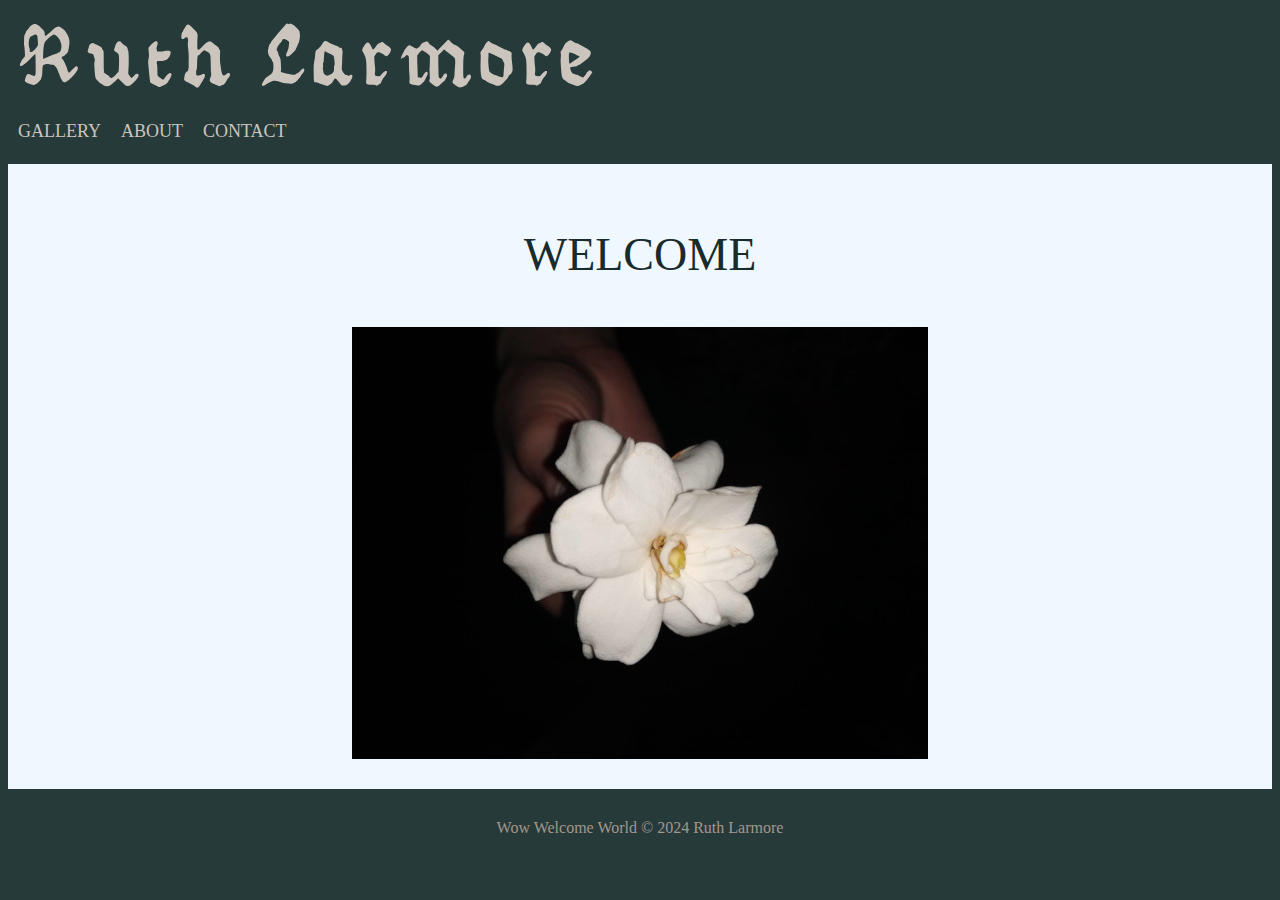
<file: index.html>
<!DOCTYPE html>
<html>
<head>
<link rel="stylesheet" href="body.css">
<title>Wow Welcome World</title>
<link rel="icon" type="image/x-icon" href="eyeball.ico">
<h1>
   <a href="index.html">
   <img src="header.svg">
</a>
</h1>
<nav class="menu">
    <a href="gallery.html">GALLERY</a>
    <a href="about.html">ABOUT</a>
    <a href="contact.html">CONTACT</a>
</nav>

</head>
<br/>
<body>

<div class="section">
<br/>
	<h3>WELCOME</h3>
<img src="capejasmine1.jpg" alt="A hand holding a Cape Jasmine flower" class="center">
</div>


<footer>Wow Welcome World © 2024 Ruth Larmore
</footer>

</body>
</html>
</file>
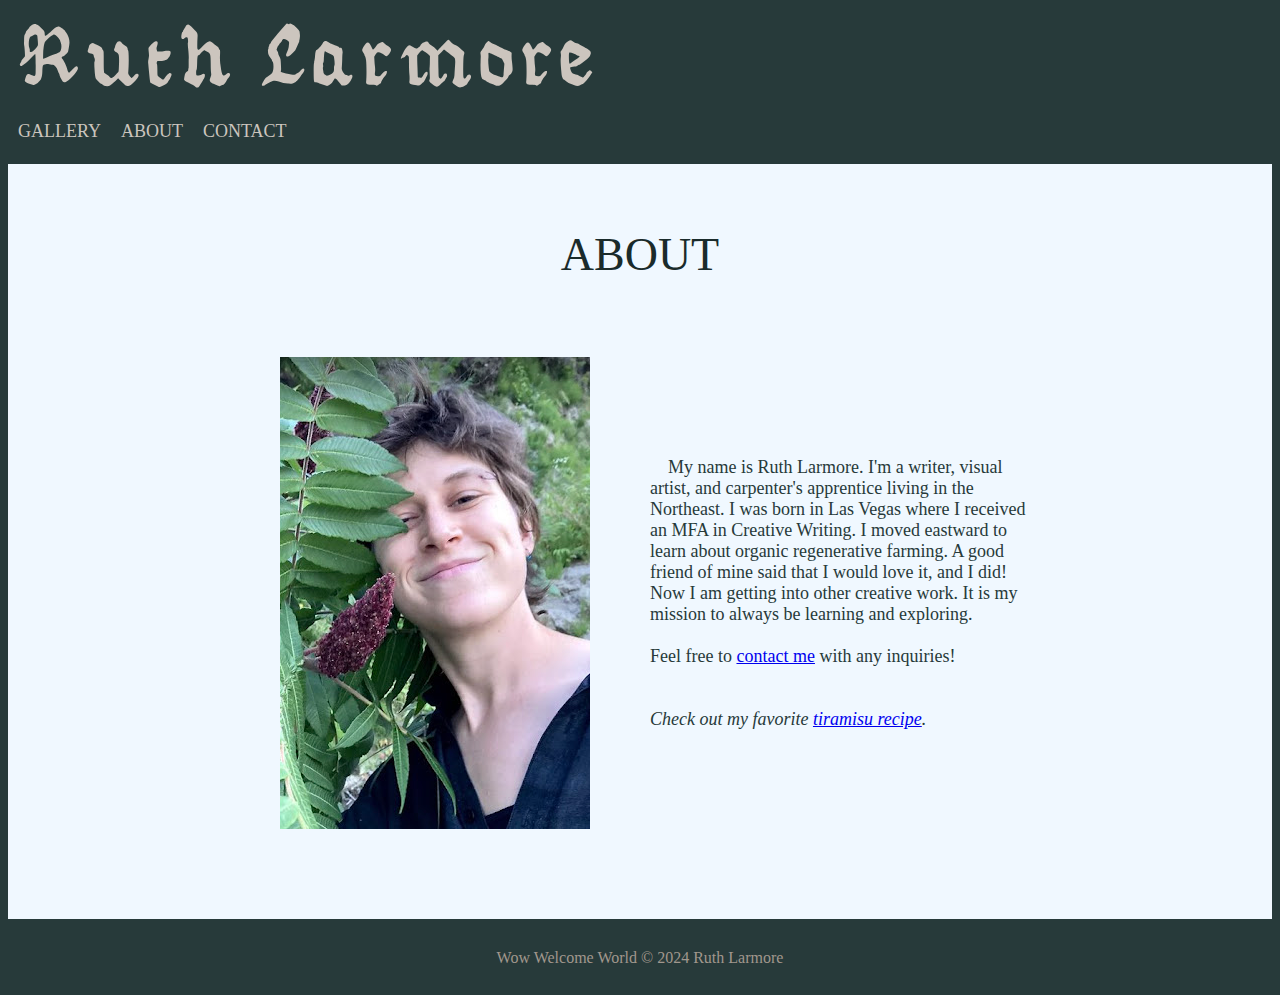
<file: about.html>
<!DOCTYPE html>
<html>
<head>
<link rel="stylesheet" href="body.css">
<title>Wow Welcome World</title>
<link rel="icon" type="image/x-icon" href="eyeball.ico">
<h1>
  <a href="index.html">
	<img src="header.svg">
</a>
</h1>
<nav class="menu">
    <a href="gallery.html">GALLERY</a>
    <a href="about.html">ABOUT</a>
    <a href="contact.html">CONTACT</a>
</nav>

</head>
<br/>
<body>

<div class="section">
	<br/>
	<h3>ABOUT</h3>

  <div class="about-container"> 
  
    <img src="ruth1.png" alt="Ruth next to a Staghorn Sumac in summertime by the Connecticut River.">
        <p> My name is Ruth Larmore. I'm a writer, visual artist, and carpenter's apprentice living in the Northeast.  
       I was born in Las Vegas where I received an MFA in Creative Writing. I moved eastward to learn about organic regenerative farming. A good friend of mine said that I would love it, and I did! Now I am getting into other creative work. It is my mission to always be learning and exploring. 
      <br>
      <br>

      Feel free to <a href="contact.html">contact me</a> with any inquiries!
  
      <br>
      <br>
      <br>
      <i>Check out my favorite <a href="tiramisu.html">tiramisu recipe</a>.</i> 

    </p>

</div>
</div>


<footer>Wow Welcome World © 2024 Ruth Larmore
</footer>

</body>
</html>
</file>
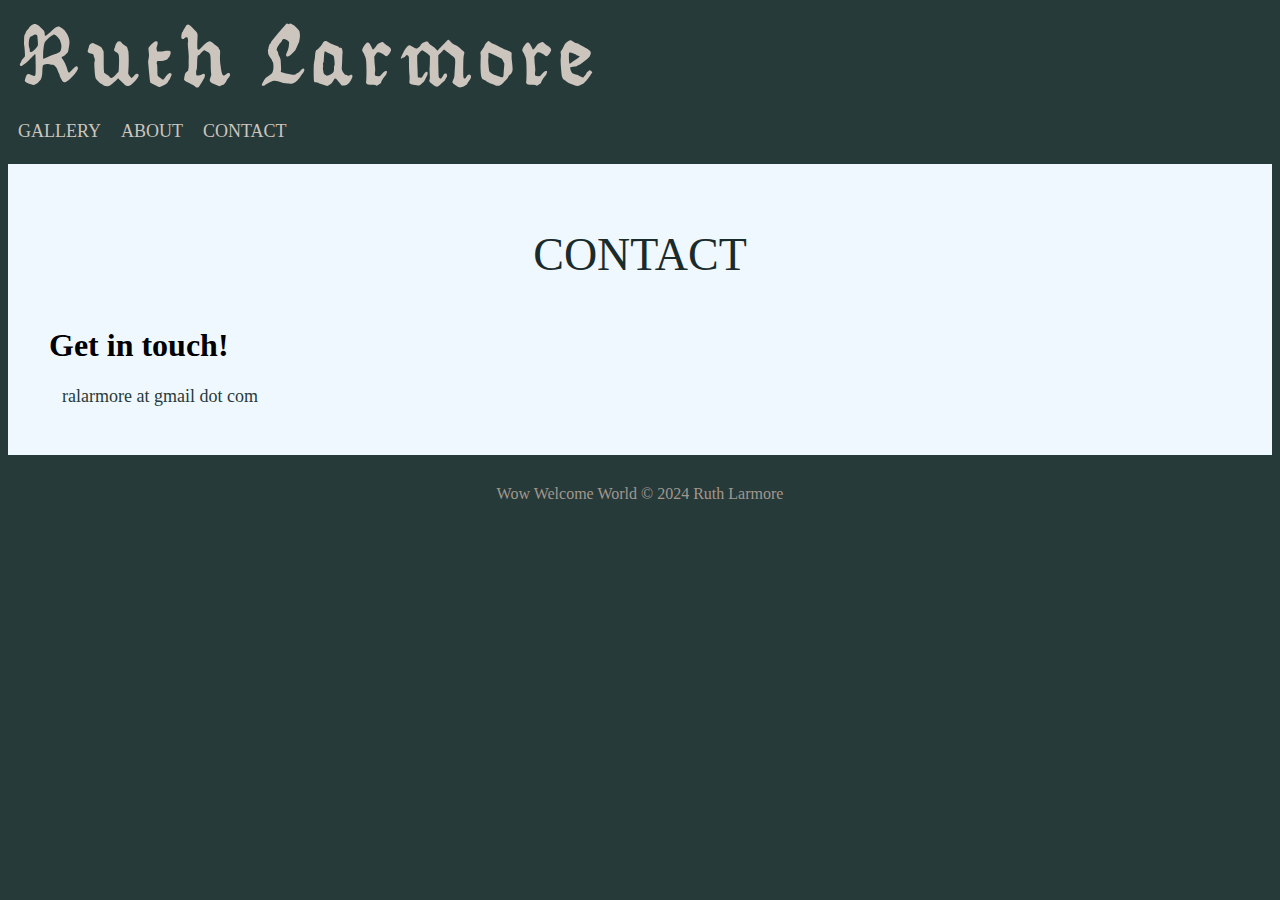
<file: contact.html>
<!DOCTYPE html>
<html>
<head>
<link rel="stylesheet" href="body.css">
<title>Wow Welcome World</title>
<link rel="icon" type="image/x-icon" href="eyeball.ico">
<h1>
  <a href="index.html">
	<img src="header.svg">
</a>
</h1>
<nav class="menu">
    <a href="gallery.html">GALLERY</a>
    <a href="about.html">ABOUT</a>
    <a href="contact.html">CONTACT</a>
</nav>

</head>
<br/>
<body>

<div class="section">
	<br/>
	<h3>CONTACT</h3>

<div class="column">

<h1> 
  Get in touch! </h1>
   <p> 

   ralarmore at gmail dot com 
   <br>
   
</p>
</div>



</div>


<footer>Wow Welcome World © 2024 Ruth Larmore
</footer>

</body>
</html>
</file>
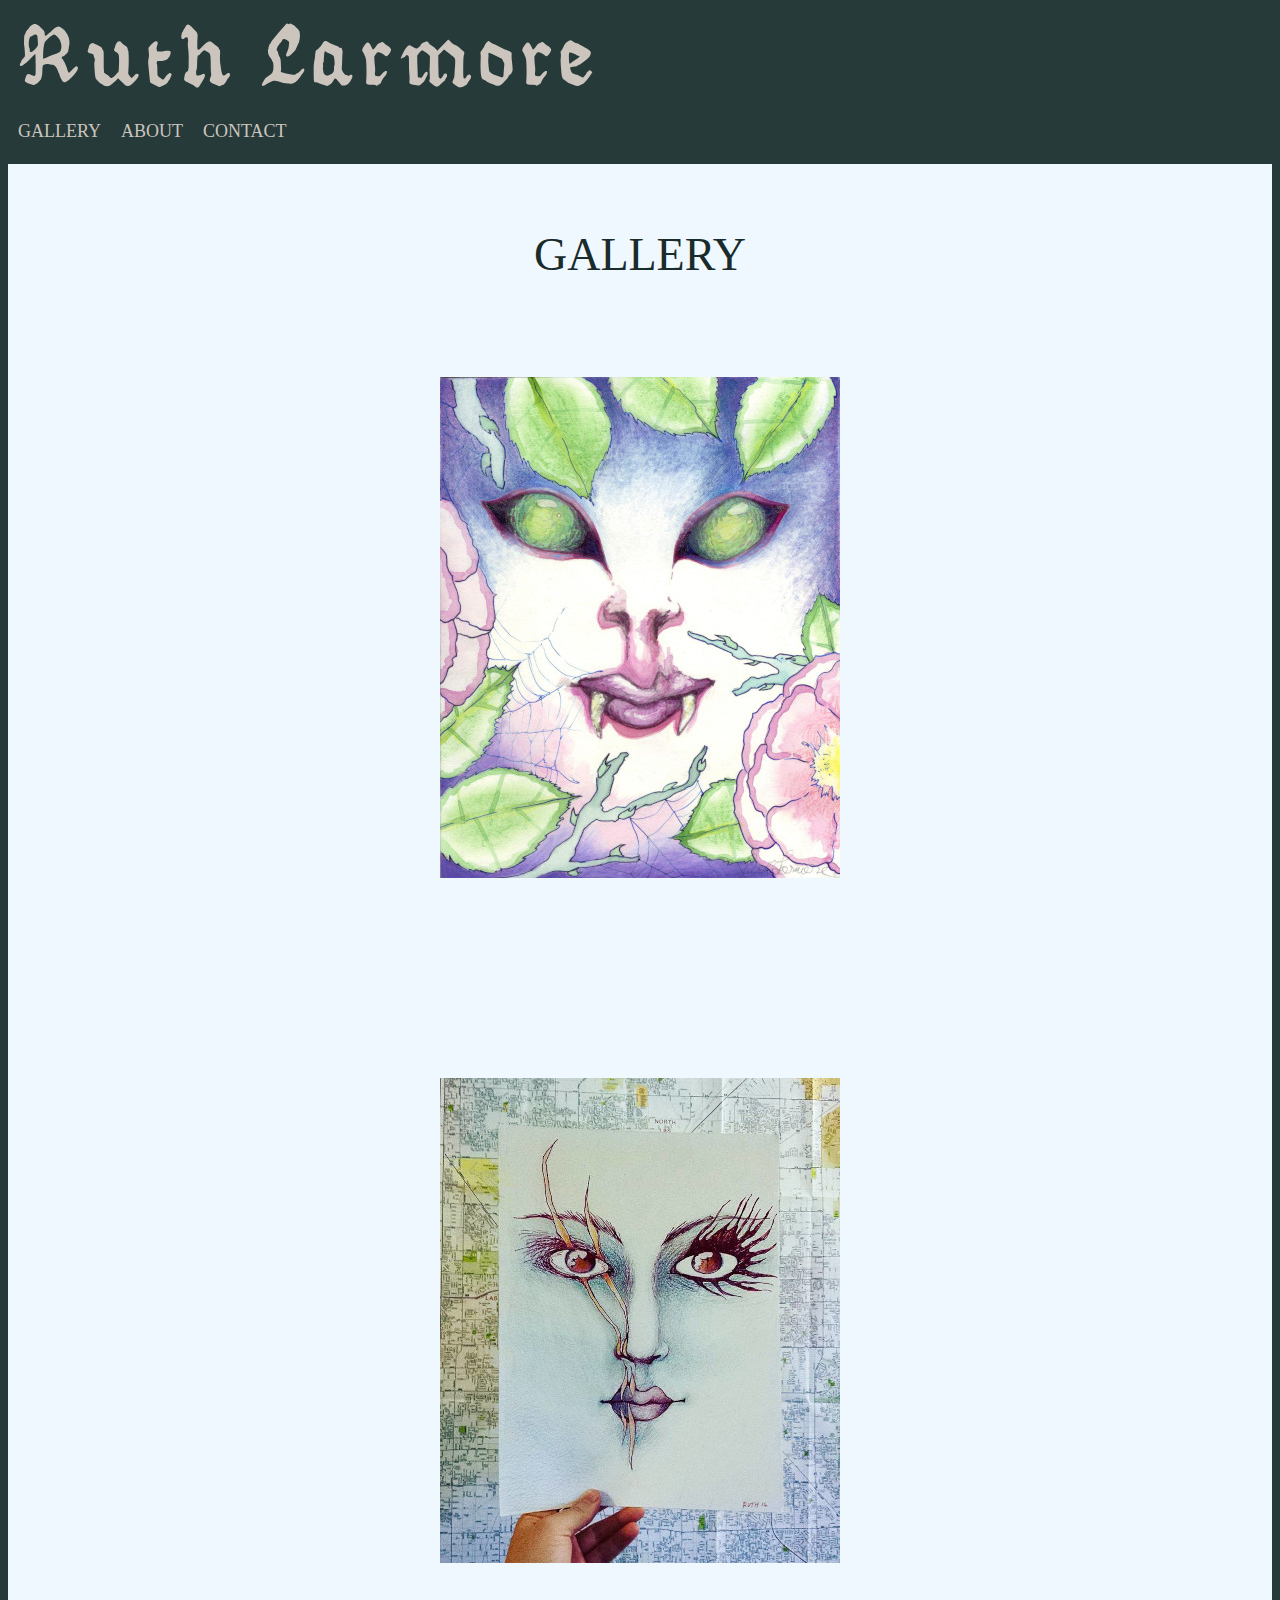
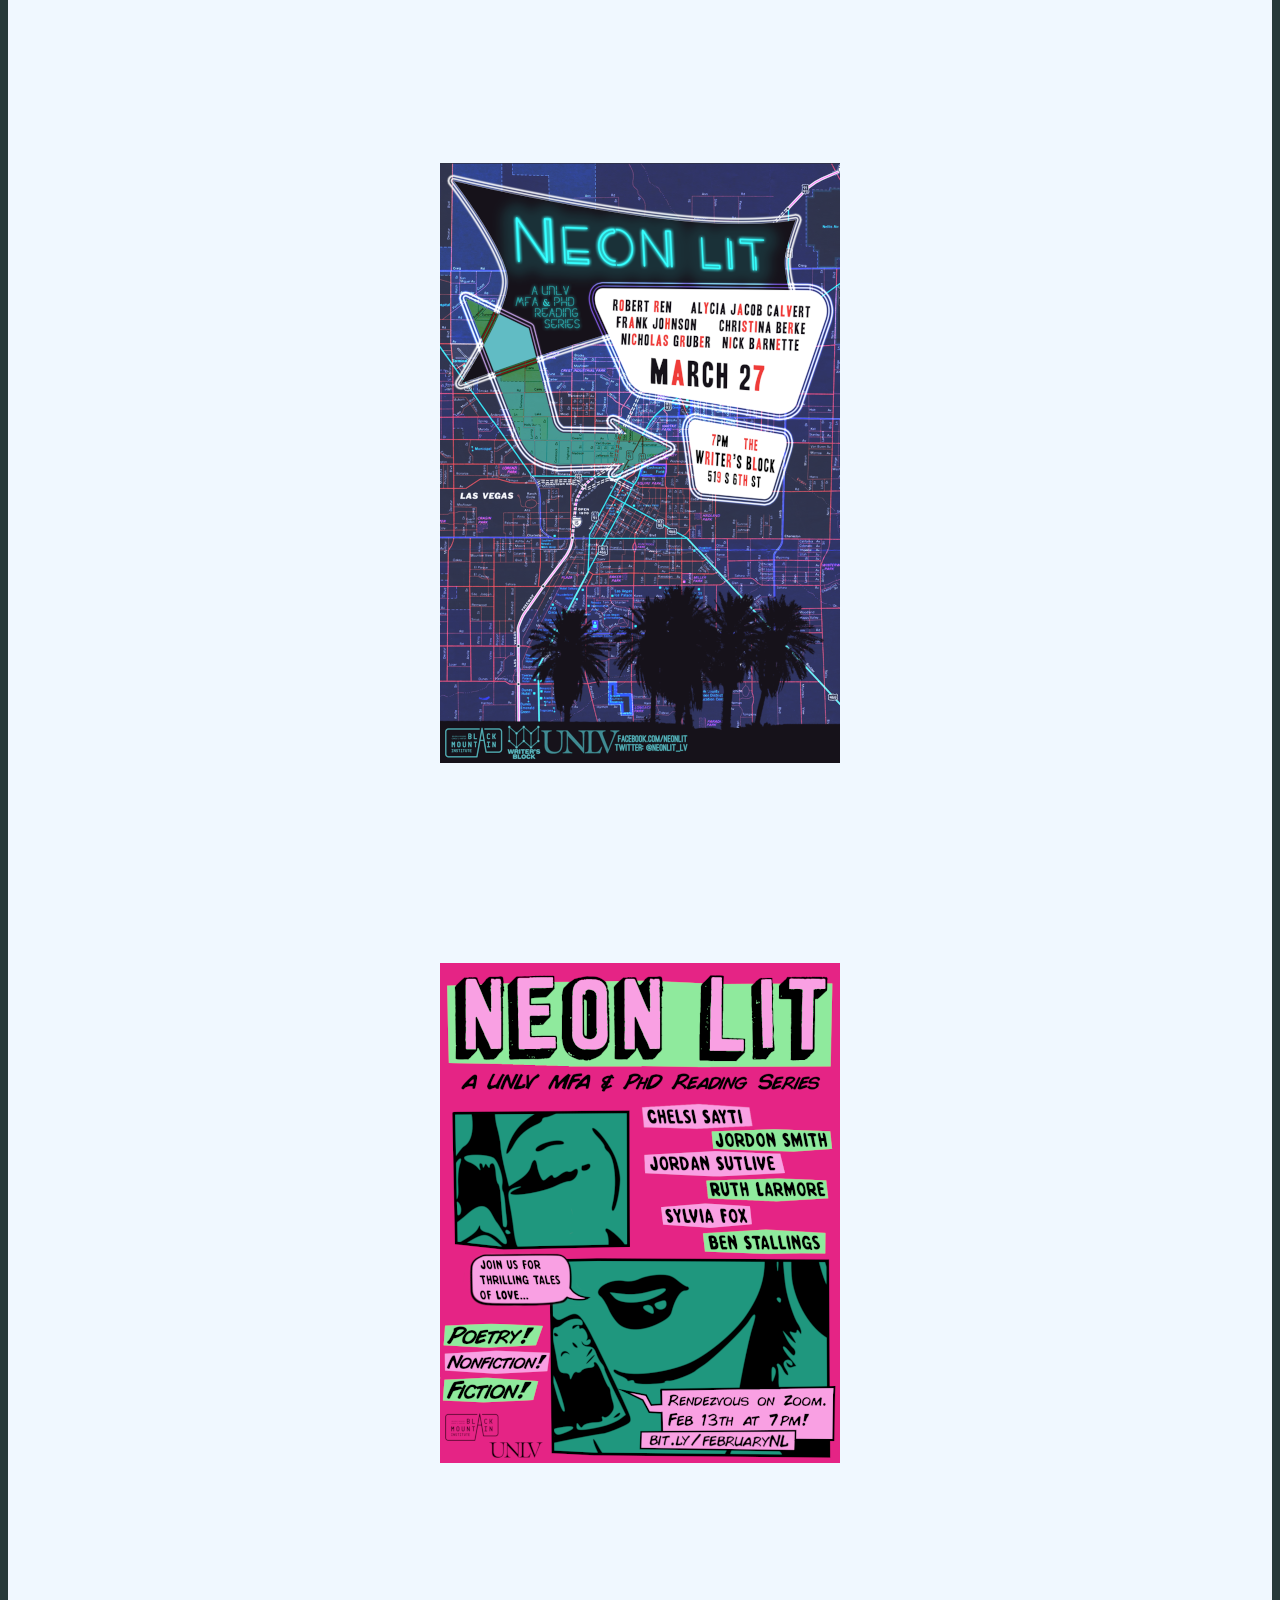
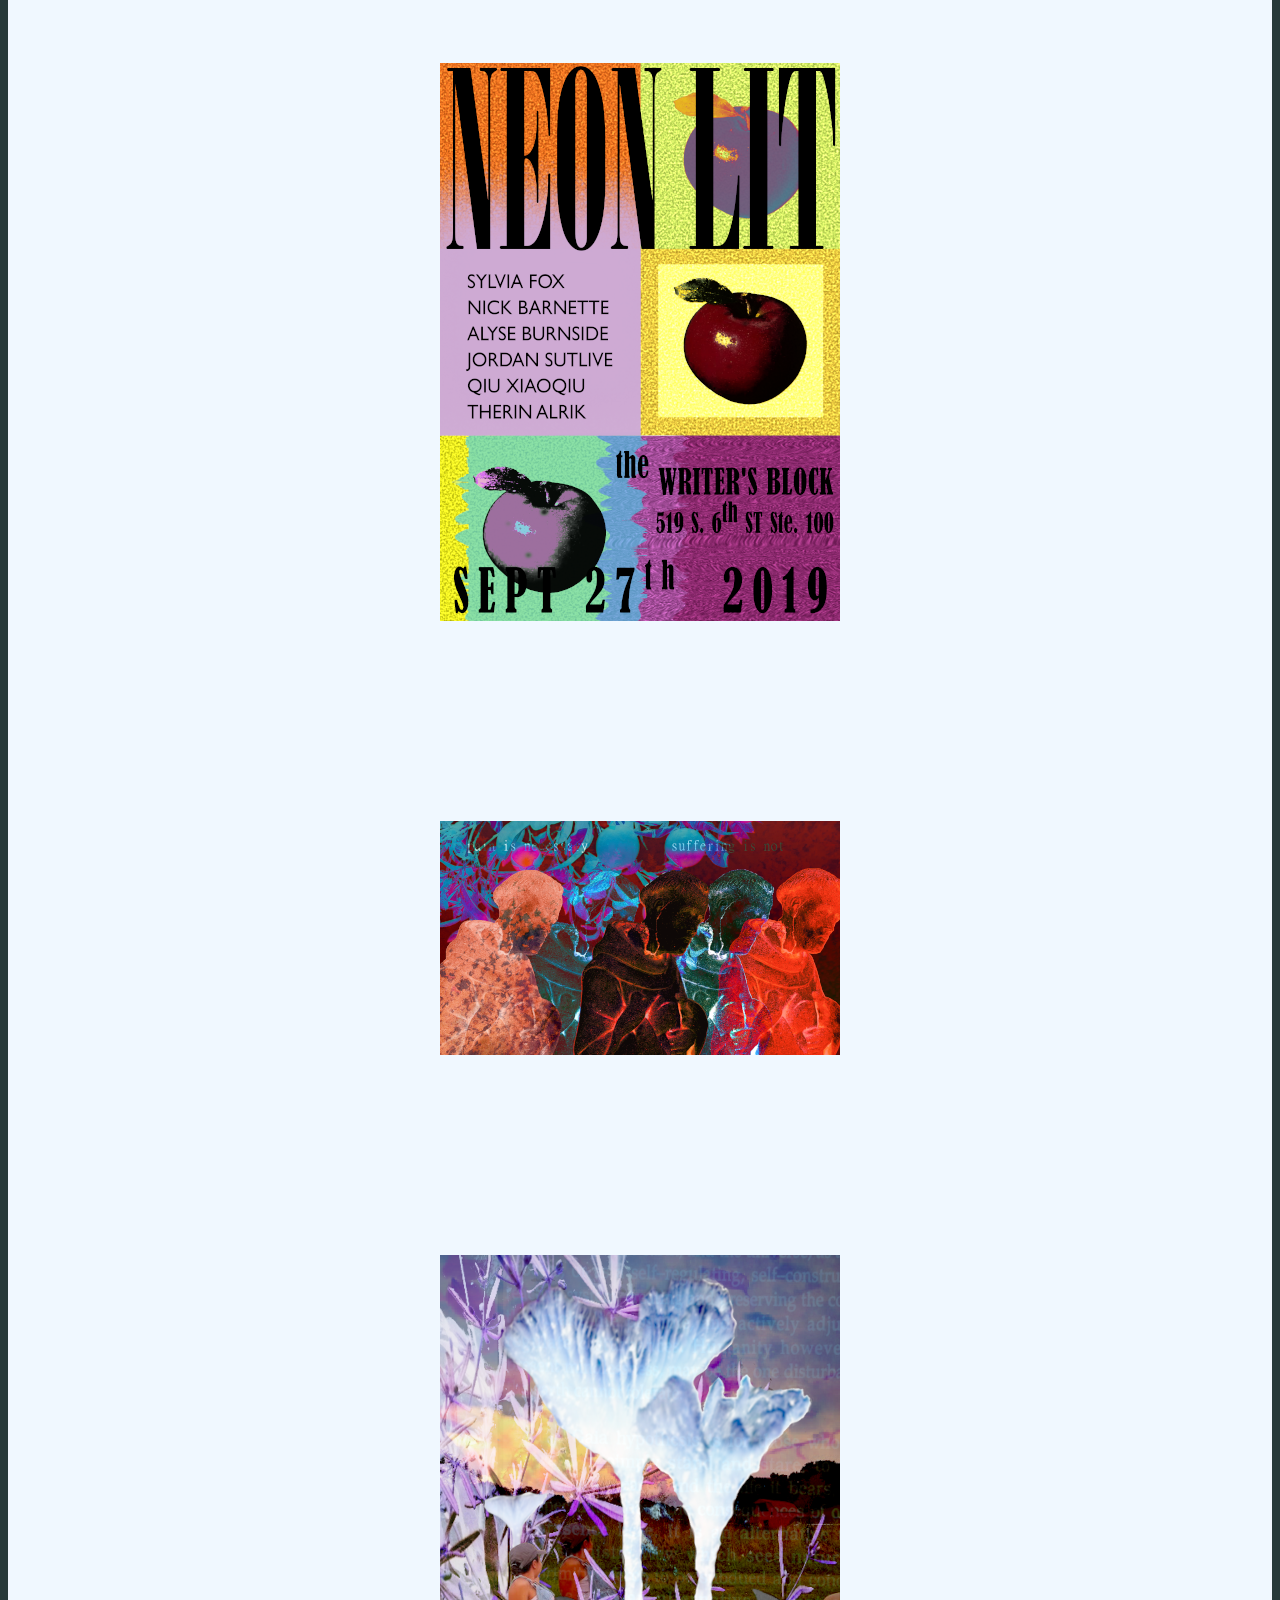
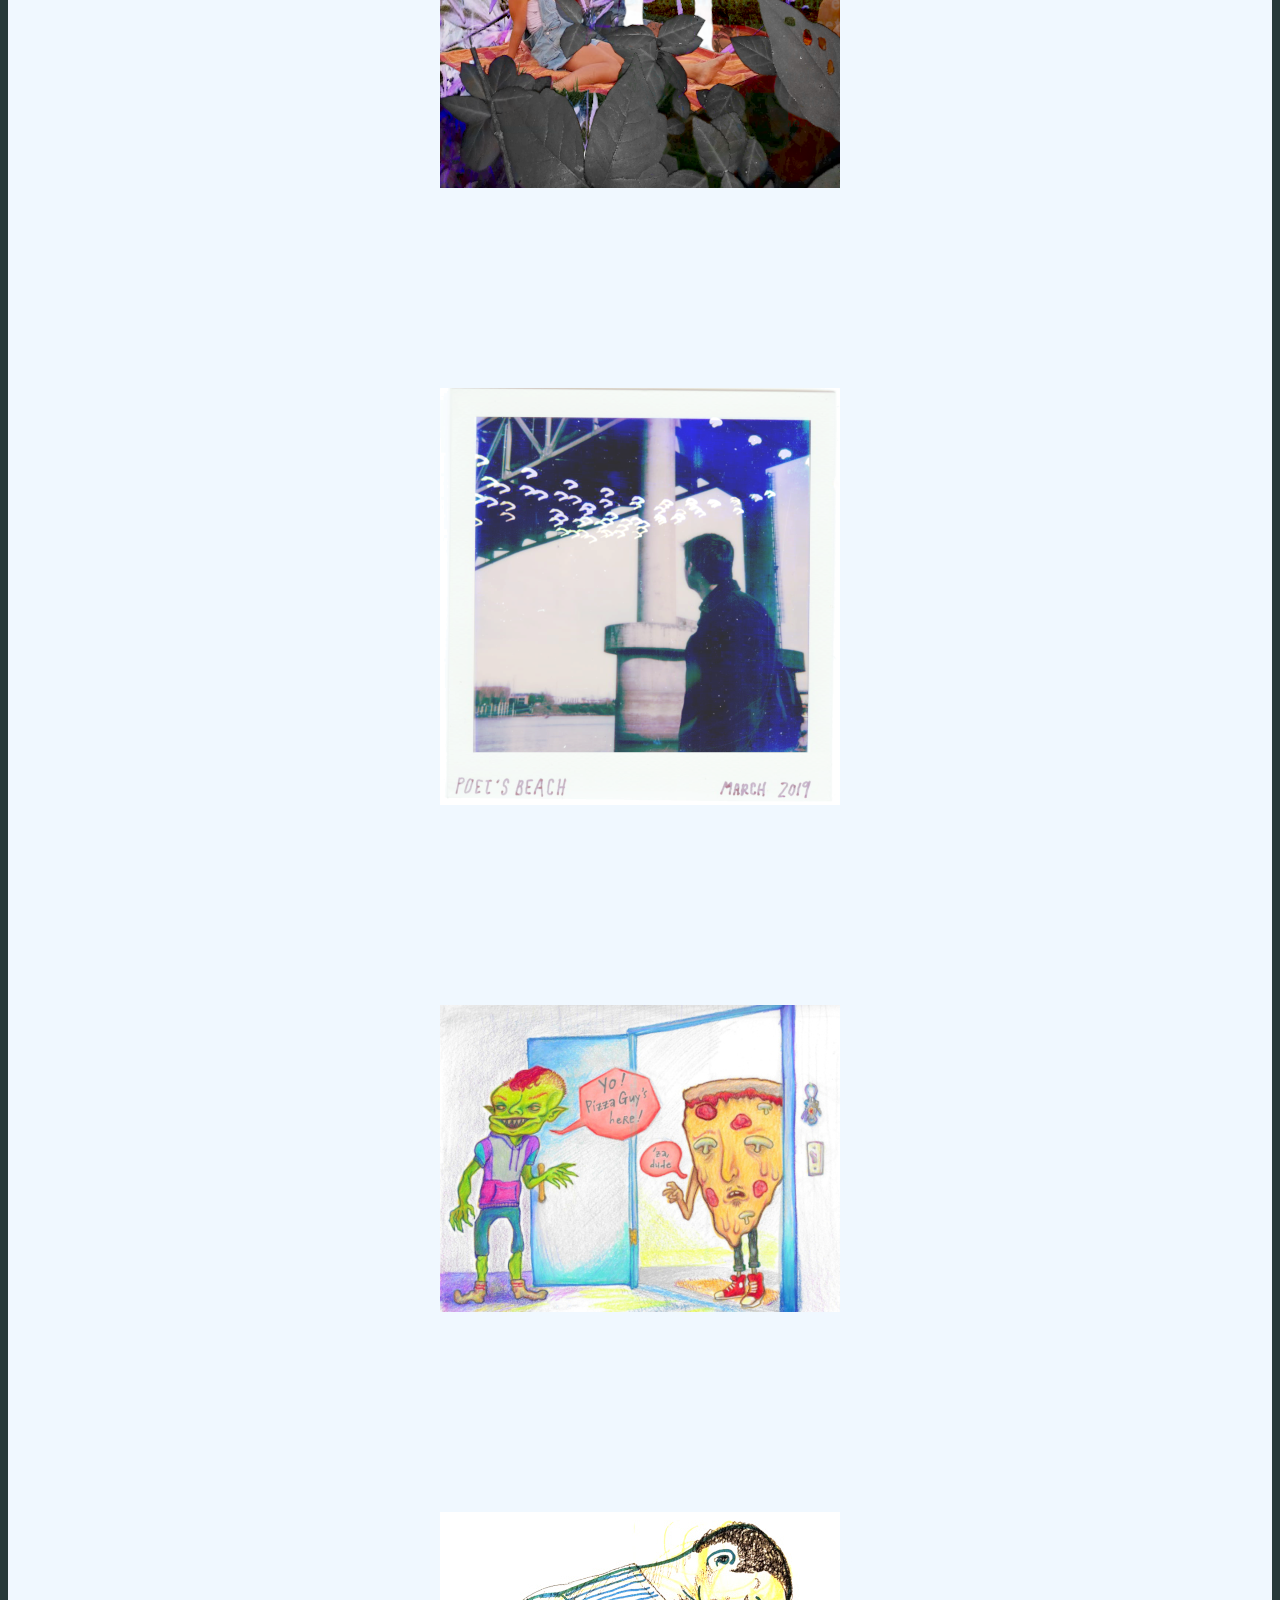
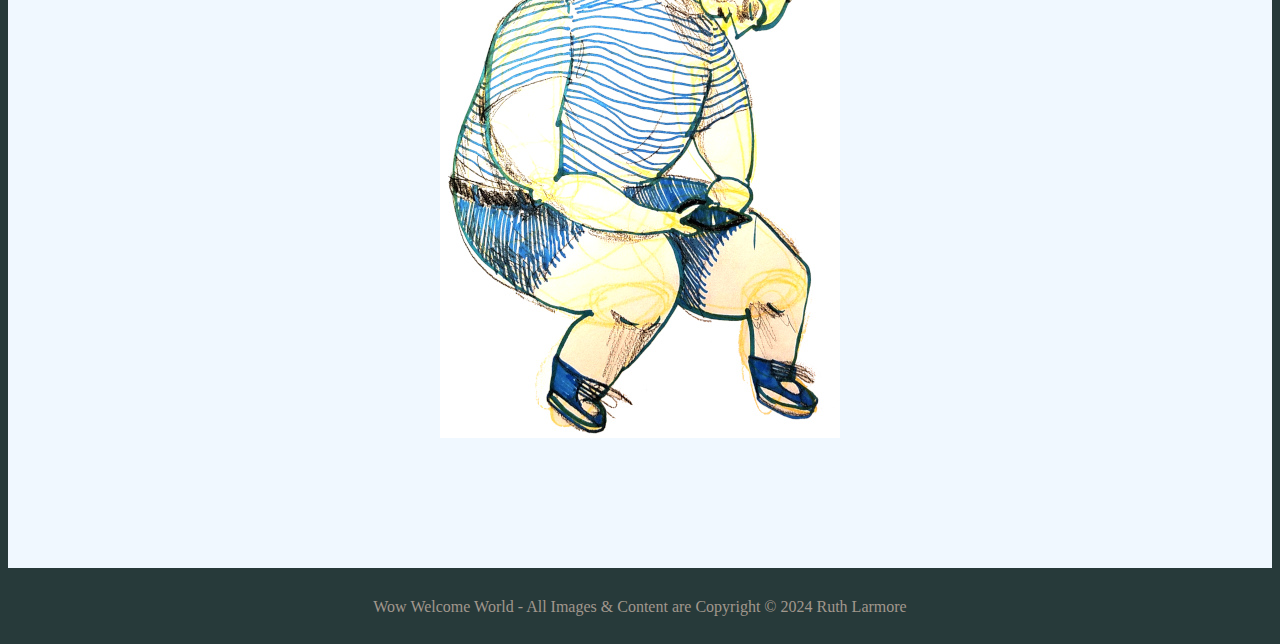
<file: gallery.html>
<!DOCTYPE html>
<html>
<head>
<link rel="stylesheet" href="body.css">
<title>Wow Welcome World</title>
<link rel="icon" type="image/x-icon" href="eyeball.ico">
<h1>
  <a href="index.html">

	<img src="header.svg">
</a>
</h1>
<nav class="menu">
    <a href="gallery.html">GALLERY</a>
    <a href="about.html">ABOUT</a>
    <a href="contact.html">CONTACT</a>
</nav>

</head>
<br/>
<body>

<div class="section">
	<br/>
	<h3>GALLERY</h3>



<div class="gallery-container">


<img src="art/bat.jpg">
<img src="art/hunter1.jpg">
<img src="art/nlmarch.png">
<img src="art/feb.png">
<img src="art/sept-19.png">
<img src="art/st-francis.png">
<img src="art/thunderhead.png">
<img src="art/poetsbeach.png">
<img src="art/pizza.jpg">
<img src="art/phone.jpg">




</div>



</div>


<footer>Wow Welcome World - All Images & Content are Copyright © 2024 Ruth Larmore
</footer>

</body>
</html>
</file>
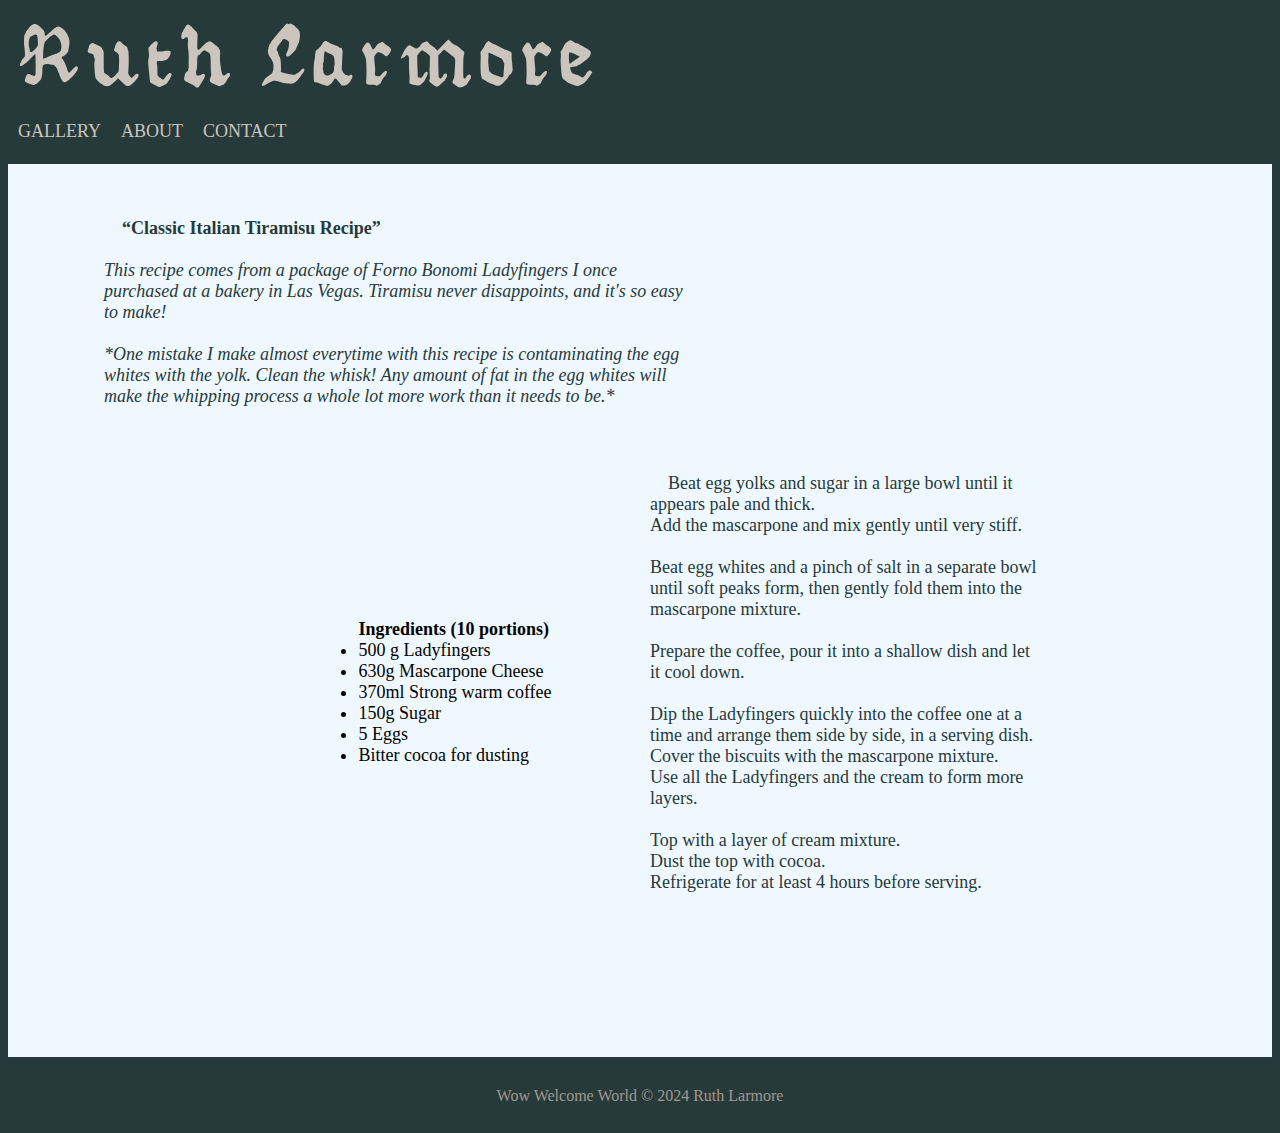
<file: tiramisu.html>
<!DOCTYPE html>
<html>
<head>
<link rel="stylesheet" href="body.css">
<title>Wow Welcome World</title>
<link rel="icon" type="image/x-icon" href="eyeball.ico">
<h1>
  <a href="index.html">

	<img src="header.svg">
</a>
</h1>
<nav class="menu">
    <a href="gallery.html">GALLERY</a>
    <a href="about.html">ABOUT</a>
    <a href="contact.html">CONTACT</a>
</nav>

</head>
<br/>
<body>

<div class="section">
<br>
<br>
<div class="intro">
   <p> 
<b>“Classic Italian Tiramisu Recipe”</b>
<br><br><i>This recipe comes from a package of Forno Bonomi Ladyfingers I once purchased at a bakery in Las Vegas. Tiramisu never disappoints, and it's so easy to make! <br>
<br>
*One mistake I make almost everytime with this recipe is contaminating the egg whites with the yolk. Clean the whisk! Any amount of fat in the egg whites will make the whipping process a whole lot more work than it needs to be.* </i></p>
</div>

  <div class="about-container">     
<div class="column">

<br><ul><div class="ingredients">
<b>Ingredients (10 portions)</b>
<li>500 g Ladyfingers </li>
<li>630g Mascarpone Cheese</li>
<li>370ml Strong warm coffee </li>
<li>150g Sugar </li>
<li>5 Eggs </li>
<li>Bitter cocoa for dusting</li>
</ul></div>
<p>Beat egg yolks and sugar in a large bowl until it appears pale and thick. <br>Add the mascarpone and mix gently until very stiff. <br><br>
Beat egg whites and a pinch of salt in a separate bowl until soft peaks form, then gently fold them into the mascarpone mixture. <br><br>
Prepare the coffee, pour it into a shallow dish and let it cool down. <br><br>
Dip the Ladyfingers quickly into the coffee one at a time and arrange them side by side, in a serving dish. <br>Cover the biscuits with the mascarpone mixture. <br>Use all the Ladyfingers and the cream to form more layers. <br><br>
Top with a layer of cream mixture. <br>Dust the top with cocoa. <br>Refrigerate for at least 4 hours before serving. </p>



         </p>
  </div>
</div>


<footer>Wow Welcome World © 2024 Ruth Larmore
</footer>

</body>
</html>
</file>
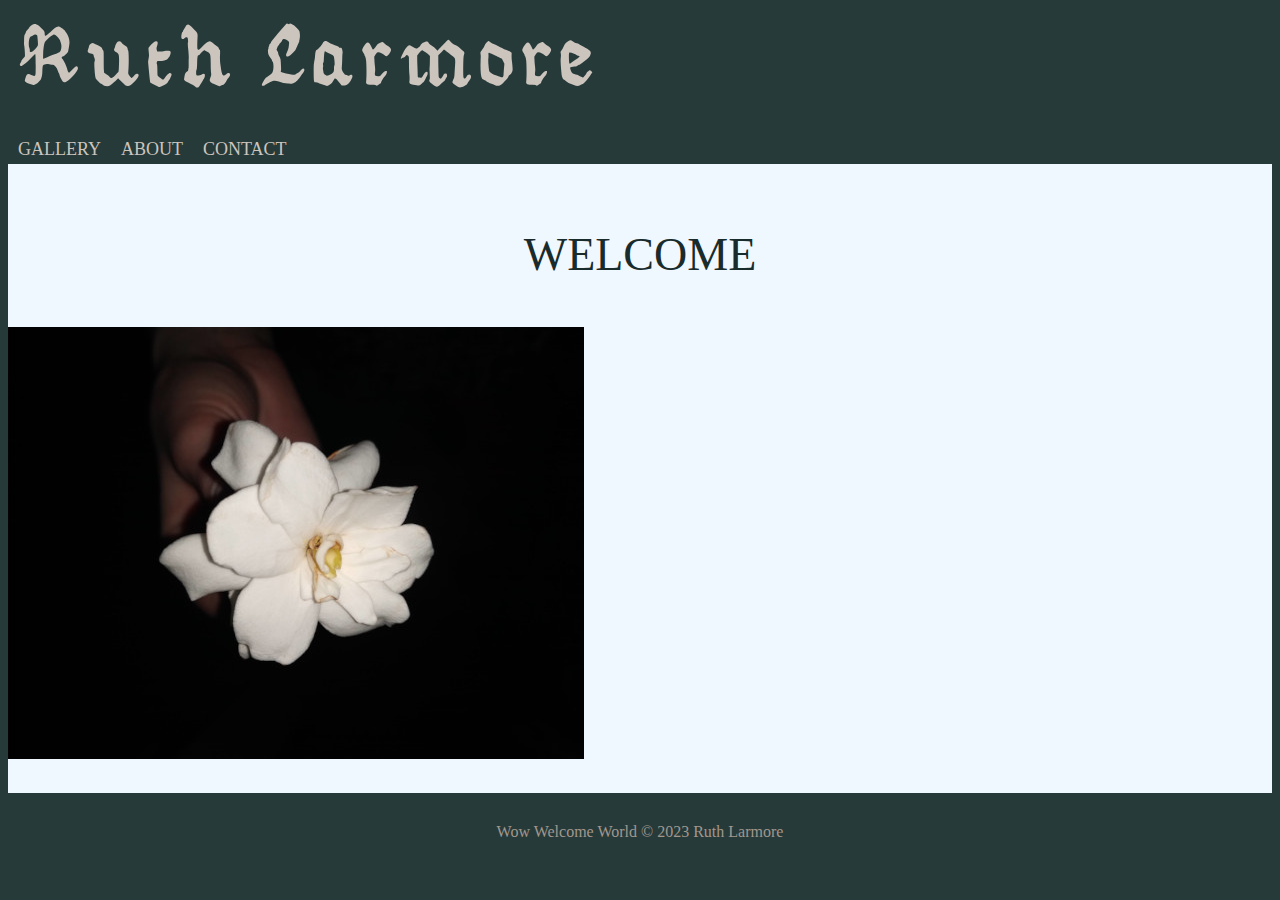
<file: welcome.html>
<!DOCTYPE html>
<html>
<head>
<link rel="stylesheet" href="body.css">
<title>Wow Welcome World</title>
<link rel="icon" type="image/x-icon" href="eyeball.ico">
<h1>
	<a href="welcome.html"><img src="header.svg"></a>
</h1>

<br/>
<nav class="menu">
 <a href="gallery.html">GALLERY</a>
    <a href="about.html">ABOUT</a>
    <a href="contact.html">CONTACT</a>
</nav>

</head>

<body>

<div class="section">
<br/>
	<h3>WELCOME</h3>
<img src="capejasmine.jpg">
</div>


<footer>Wow Welcome World © 2023 Ruth Larmore
</footer>

</body>
</html>
</file>
<file: body.css>
body {
	background-color: #273A3A;
	font-family: "High Tower Text", Palatino, Spectral, Georgia, serif;
}

@font-face {
  font-family: ; src: url();
}

h1 {
  width: 50%;
  height: auto;
  margin-left: 5px;

}


h2 {
	color: #ccc5be;
	font-family: "High Tower Text", Palatino, Spectral, serif;
	font-size: 24px;
	font-weight: normal;
}

h3  {
	color: #1A2B2B;
	text-align: center;
	font-family: "Felix Titling", Didot; 
	font-size: 46px;
	font-weight: normal;
  display: block;
  margin-left: auto;
  margin-right: auto;

}

p {
  font-family: "High Tower Text", Palatino, Spectral;
  font-size: 18px;
  color: #273A3A;
  text-indent: 18px;
}


.section {
	background-color: aliceblue;
  box-sizing: border-box;
  margin-top: 25px;
  margin-bottom: 30px;
  padding-bottom: 30px;



}




.column {
  margin-left: 36px;
  margin-right: 36px;



}


.intro {
  margin-left: 36px;
  margin-right: 460px;
  padding-left: 60px;
  padding-right: 120px;

}



.center {
  display: block;
  margin-left: auto;
  margin-right: auto;
  width: auto;

}

.menu {

  background-color: #273A3A;
  float: left;
  color: #ccc5be;
  text-align: center;
  text-decoration: none;
  font-size: 15px;

  
}

.menu a {
  float: left;
  color: #ccc5be;
  text-align: center;
  padding: 0px 10px;
  text-decoration: none;
  font-size: 18px;

}



.about-container {
  display: grid;
  justify-content: start;  
  grid-gap: 20px 20px; 
  padding-left: 60px;
  padding-right: 60px;
  padding-bottom: 60px;
  padding-top: 30px;
  max-width: 800px;
  place-items: center;
  margin-inline: auto;






}


@media (min-width: 1000px) {
  .about-container { grid-template-columns: repeat(2, 1fr);

}

}

@media (max-width: 1000px) {
  .about-container { grid-template-columns: repeat(1, 1fr);


  }

}


.ingredients {

  font-size: 18px;
  color: #020202;
}

.gallery-container {
  padding-top: 50px;
  padding-bottom: 100px;
  display: grid;
  justify-content: center;
  grid-gap: 200px; 

}



footer {
  color: #A1978D;
  text-align: center;
  padding-bottom: 20px;

}
</file>
